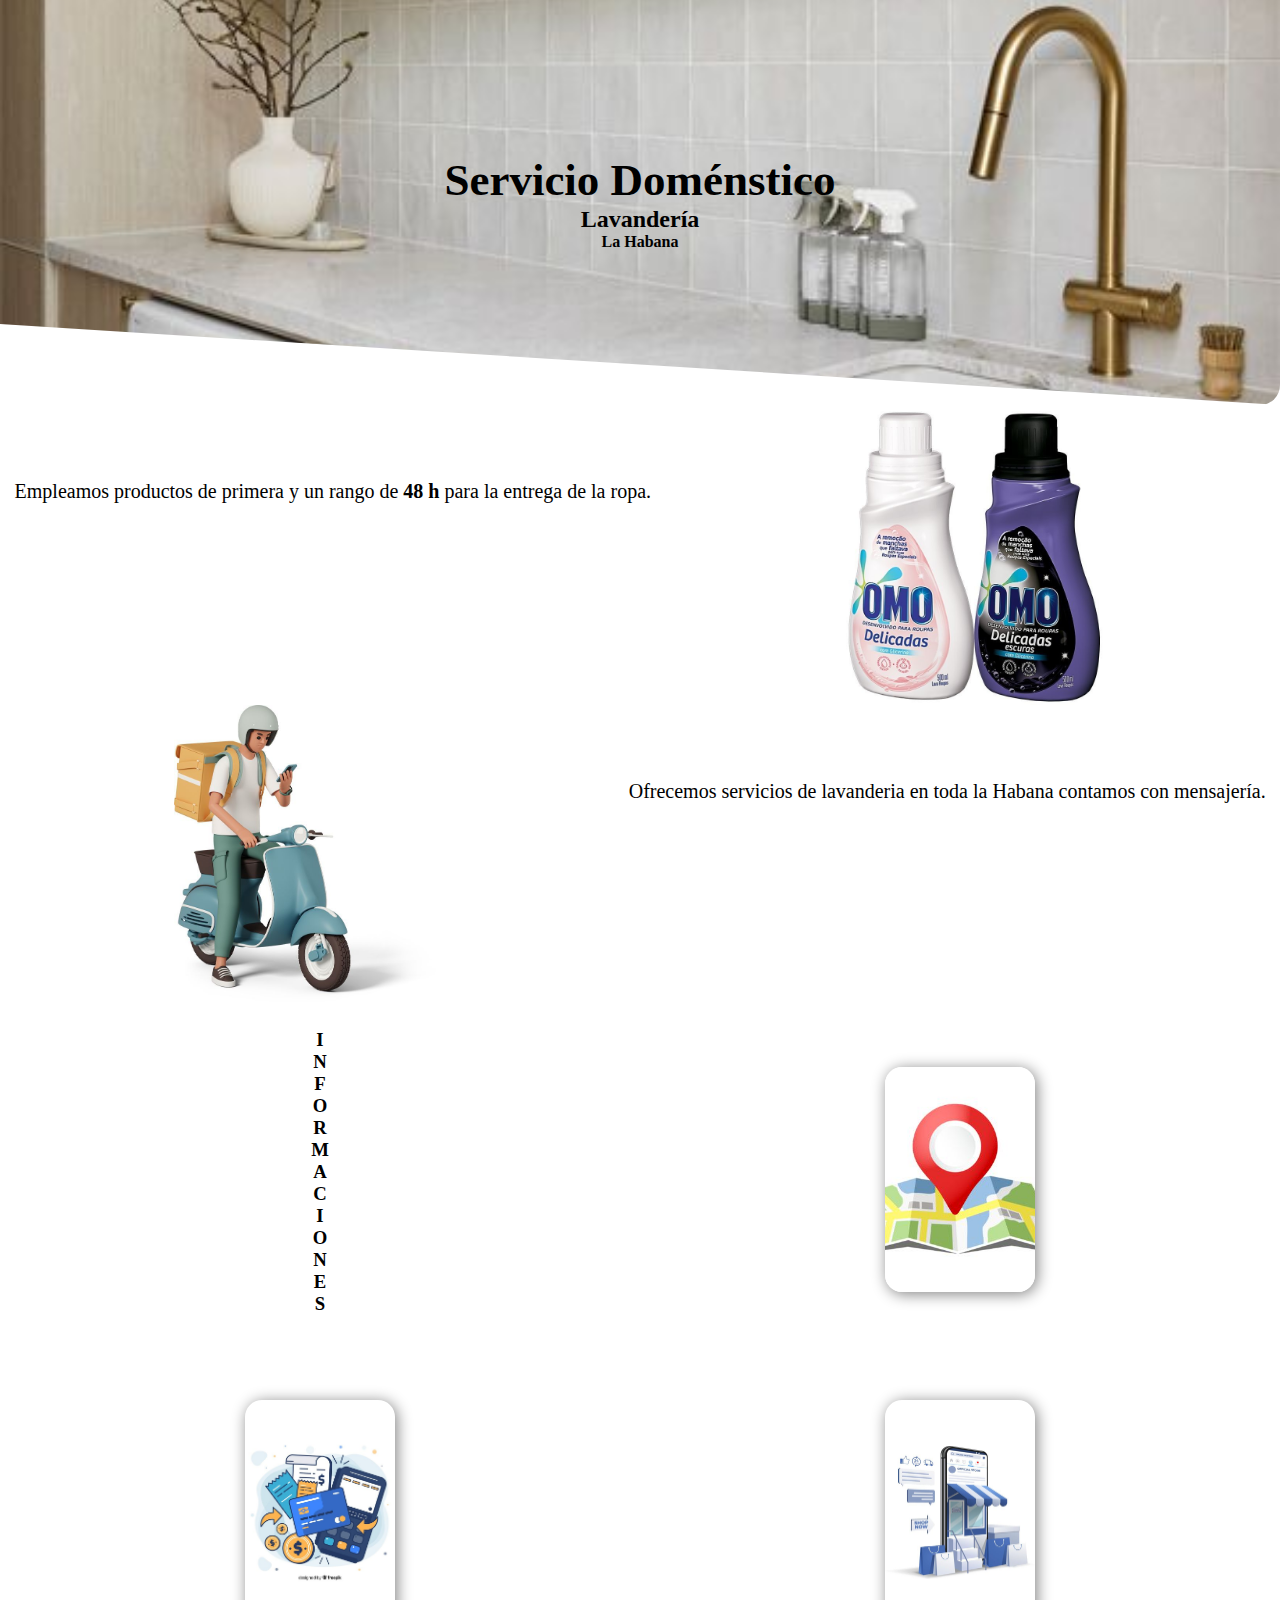
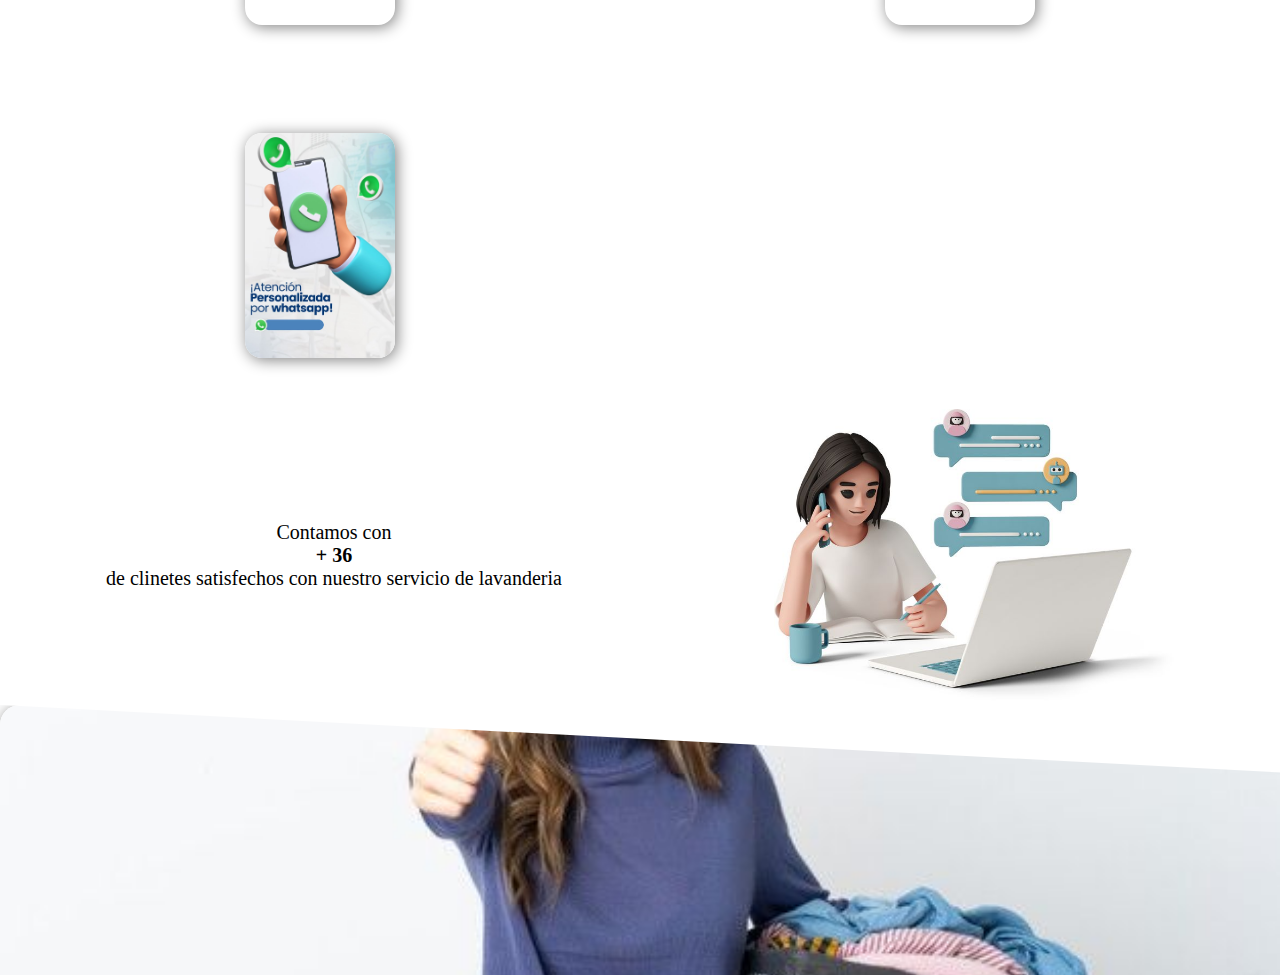
<file: index.html>
<!DOCTYPE html>
<html lang="en">
<head>
    <meta charset="UTF-8">
    <meta name="viewport" content="width=device-width, initial-scale=1.0">
   <link rel="stylesheet" href="css/style.css">
    <title>Danay & Cocho</title>
</head>
<body>
    <section class="s1">
        <div>
        <h1>Servicio Doménstico<h1> 
            <h2> Lavandería</h2>
        <h4>La Habana</h4>
        </div>   
    </section>
   
    <section class="s3"> 
        <p class="text-s3">Empleamos productos de primera y un rango de <strong>48 h</strong> para la entrega de la ropa.</p>
        <div class="img-s3"></div>
       
    </section>
    <section class="s2"><!-- ofertamos-->
        <div class="img-s2"></div> 
       <p class="text-s3">Ofrecemos servicios de lavanderia en toda la Habana contamos con  mensajería.</p>
 </section>
    <section class="s4">
      
        <div>
            <h3>I</h3>
            <h3>N</h3>
            <h3>F</h3>
            <h3>O</h3>
            <h3>R</h3>
            <h3>M</h3>
            <h3>A</h3>
            <h3>C</h3>
            <h3>I</h3>
            <h3>O</h3>
            <h3>N</h3>
            <h3>E</h3>
            <h3>S</h3>
        </div>

        <div class="box-s4">
            <div class="boxy-s4-1">             
         </div>

         
        </div>
                <div class="box-s4">                  
            <div class="boxy-s4-2">               
            </div>
           
        </div>
        <div class="box-s4">           
            <div class="boxy-s4-3">                
            </div>           
        </div>

        <div class="box-s4">            
            <div class="boxy-s4-4">                
            </div>            
        </div>  
    </section>
    <section class="s5">
       <!-- <img class="img-s5" src="foto/contratenos.jpg" alt="">-->
        
            
            <p id="tex" class="tex">Contamos con  <br><strong>+54 </strong> clientes satisfechos con nuestros servicios</p>
     
    <div class="foto-s5">

    </div>
       
    </section>
    <section class="s6"></section>
    <script src="/js/script.js"></script>
</body>
</html>
</file>
<file: css/style.css>
*{
    margin: 0;
    padding: 0;
    box-shadow: 0;
    overflow-x: none;
    z-index: auto;    
    box-shadow: #f1916D;    
    
}

.s1{
    width: 100%;
    height:45vh ;       
    display: flex;
    justify-content: center;
    align-items: center;
    text-align: center;
    border-bottom-right-radius: 20px;
    background: 
    url(../foto/header.jpg);
    background-size: cover;    
    background-position: center;
    clip-path:polygon(
        0 0,
        100% 0, 
        100% 100%,
        0 80%
    );
    color:black;   

}
.s1 h1{
font-size: 45px;
}

.s2{
    width: 100%;
    height: 300px;   
    font-size: 20px;       
    display: flex;
    align-items: center;
    justify-content: space-around;
    text-align: center;   
    
 
   }
.s2 div{
    width: 46% ;
    height: 100%;
  
    justify-content: center;
    align-items: center;
}
.img-s2{
background:url(../foto/entrega2.jpg);
width: 400px;
height: 400px;
background-position:center ;
background-size: contain;
background-repeat: no-repeat;

}
.text-s2{
    
  
    position: static;
    width: 50%;
    height: 50%;
    justify-content: center;
    align-items: center;
   
}
.s3{
   
    width: 100%;
    height: 300px;   
    font-size: 20px;       
    display: flex;
    align-items: center;
    justify-content: space-around;
    text-align: center;   
    
}
.s3 div{   
    width: 46% ;
    height: 100%;
    background-position: center;
    background-size: contain;
    background-repeat: no-repeat;
}
.img-s3{
    background: url(../foto//products.jpg);
    width: 400px;
    height: 400px;   
    background-position:center ;
    background-size: contain;
    background-repeat: no-repeat;
}
.text-s3{

    position: static;
    width: 50%;
    height: 50%;
   
}
.s4{
    width: 100%;
    height:1000px;
    display: grid;
    text-align: center;
    grid-template-columns: auto auto;
    justify-content: space-around;
    align-items: center;
    clip-path:polygon(
        0% 0%,
        100% 5%, 
        100% 100%,
        0% 100%
    );
    

}
.box-s4{
    margin-top: 40px;
    width: 150px;
    height: 250px;
    border-top-right-radius: 17px;
    border-top-left-radius: 17px;  

}
.boxy-s4-1{
   
    width: 100%;
    height: 90%;  
    border-top-right-radius: 17px;
    border-top-left-radius: 17px; 
    border-bottom-left-radius:17px ;
    border-bottom-right-radius:17px ;     
    display: flex;
    align-items: center;
    justify-content: center;
    font-size: 25px;
    background-image: url(../foto/ubi.jpg);
    background-position: center;
    background-size: cover;
    box-shadow: 2px 2px 15px gray;
}
.boxy-s4-2{
    width: 100%;
    height: 90%;    
    border-top-right-radius: 17px;
    border-top-left-radius: 17px; 
    border-bottom-left-radius:17px ;
    border-bottom-right-radius:17px ;     
    background: url(../foto/pago.jpg);
    background-position: center;    
    background-size: contain;
    background-repeat: no-repeat;
    display: flex;
    align-items: center;
    justify-content: center;
    font-size: 25px;
    box-shadow: 2px 2px 15px gray;
}
.boxy-s4-3{
    width: 100%;
    height: 90%; 
    border-top-right-radius: 17px;
    border-top-left-radius: 17px; 
    border-bottom-left-radius:17px ;
    border-bottom-right-radius:17px ;     
    background: url(../foto/tienda.jpg);
    background-position: center;
    background-size: contain;
    background-repeat: no-repeat;
    display: flex;
    align-items: center;
    justify-content: center;
    font-size: 25px;
    box-shadow: 2px 2px 15px gray;
}

.boxy-s4-4{
    width: 100%;
    height: 90%;    
    border-top-right-radius: 17px;
    border-top-left-radius: 17px; 
    border-bottom-left-radius:17px ;
    border-bottom-right-radius:17px ;   
    
    background: url(../foto//atencion.jpg);
   
    background-position: center;
    background-size: cover; display: flex;
    align-items: center;
    justify-content: center;
    font-size: 25px;
    box-shadow: 2px 2px 15px gray;
}
.text-s4{
    display: flex;
    text-align: center;
}
.s4 button{
    border: none;
    font-family: 'Lucida Sans', 'Lucida Sans Regular', 'Lucida Grande', 'Lucida Sans Unicode', Geneva, Verdana, sans-serif;
}
.s5{   
    width: 100%;
    height: 300px;   
    font-size: 20px;       
    display: flex;
    align-items: center;
    justify-content: space-around;
    text-align: center;    
}

.foto-s5{
    width: 400px;
    height: 400px;
    background: url(../foto/satisfecha.jpg);
    background-position:center ;
    background-size: contain;
    background-repeat: no-repeat;
}
.texto-s5{
 
    
    border: 2px solid black;
    position: static;
    width: 50%;
    height: 50%;
    
}

.img-s5{
    width: 100px;
    height: 100px;
    border-radius: 50%;
   
    position: relative;
    top: -30px;
}
.p-s5{
    font-size: 5vh;
    text-align: justify;
    color: white;
}
.s6{
    width: 100%;
    height:30vh;
    display: flex;
    justify-content: space-around;
    align-items: center;
    clip-path:polygon(
        0% 0%,
        100% 25%, 
        100% 100%,
        0% 100%
    );   
    background: url(../foto/mancha2.jpg);
    background-position: center;
    background-size: cover;
    border-top-left-radius: 20px;
    box-shadow: 2px 2px 15px gray;
}
</file>
